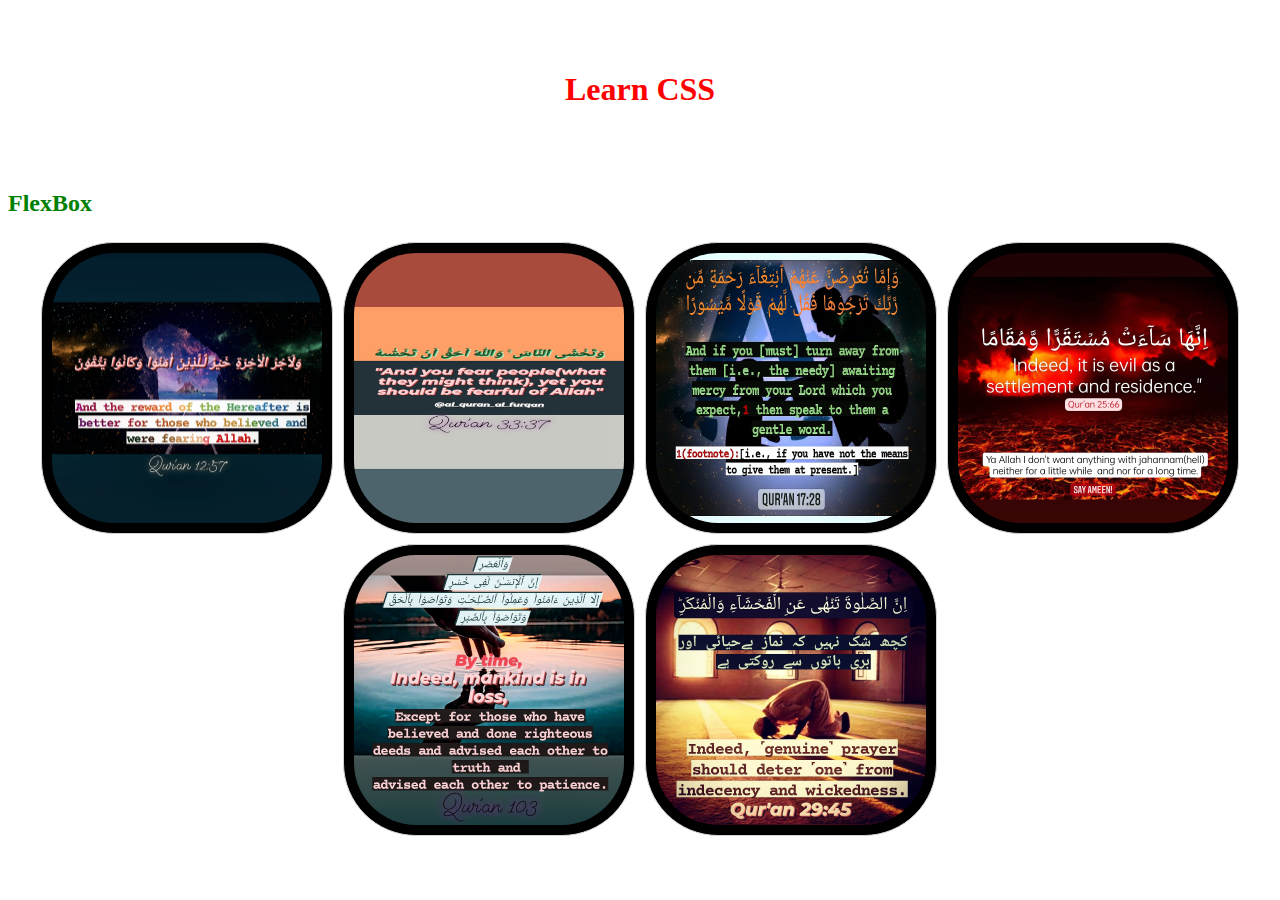
<file: FlexBox/index.html>
<!DOCTYPE html>
<html lang="en">
  <head>
    <!-- Required meta tags -->
    <meta charset="utf-8" />
    <meta name="viewport" content="width=device-width, initial-scale=1" />
    <link rel="stylesheet" href="style.css" />

    <!-- Bootstrap CSS -->
    <!-- <link href="https://cdn.jsdelivr.net/npm/bootstrap@5.0.2/dist/css/bootstrap.min.css" rel="stylesheet"
		integrity="sha384-EVSTQN3/azprG1Anm3QDgpJLIm9Nao0Yz1ztcQTwFspd3yD65VohhpuuCOmLASjC" crossorigin="anonymous"> -->

    <title>Hello, world!</title>
  </head>

  <body>
    <h1 style="text-align: center; padding: 50px; color: red">Learn CSS</h1>
    <h2 style="padding-top: 10px; color: green">FlexBox</h2>
    <div class="flexBox">
      <img src="images/a.jpg" alt="" />
      <img src="images/d.jpg" alt="" />
      <img src="images/e.jpg" alt="" />
      <img src="images/f.jpg" alt="" />
      <img src="images/g.jpg" alt="" />
      <img src="images/h.jpg" alt="" />
    </div>
  </body>
</html>
</file>
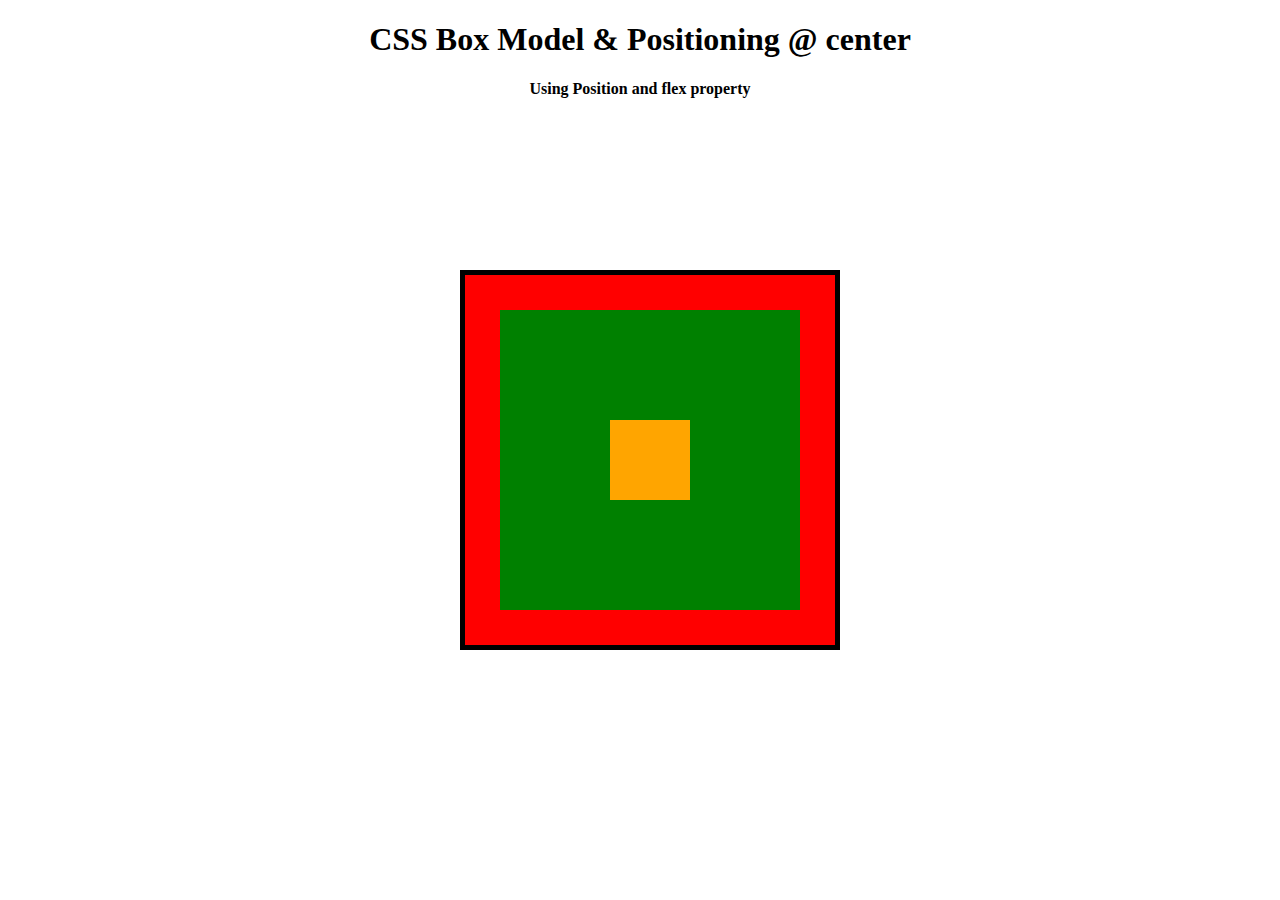
<file: boxModel.html>
<!DOCTYPE html>
<html lang="en">
  <head>
    <meta charset="UTF-8" />
    <meta http-equiv="X-UA-Compatible" content="IE=edge" />
    <meta name="viewport" content="width=device-width, initial-scale=1.0" />
    <title>Box Model</title>
  </head>
  <style>
    .box-out {
      width: 350px;
      height: 350px;
      background-color: red;
      padding: 10px;
      margin: 10px;
      border: 5px solid black;
      position: absolute;
      top: 50%;
      left: 50%;
      transform: translate(-50%, -50%);
      display: flex;
      justify-content: center;
      align-items: center;
    }
    /* we can center the items/div using position and flex property*/
    .box-in {
      width: 300px;
      height: 300px;
      background-color: green;
      /* position: absolute;
      top: 50%;
      left: 50%;
      transform: translate(-50%, -50%); */
      display: flex;
      justify-content: center;
      align-items: center;
    }
    .more-inner {
      width: 80px;
      height: 80px;
      background-color: orange;
    }
    h1,
    h4 {
      text-align: center;
    }
  </style>
  <body>
    <h1>CSS Box Model & Positioning @ center</h1>
    <h4>Using Position and flex property</h4>
    <div class="box-out">
      <div class="box-in">
        <div class="more-inner"></div>
      </div>
    </div>
  </body>
</html>
</file>
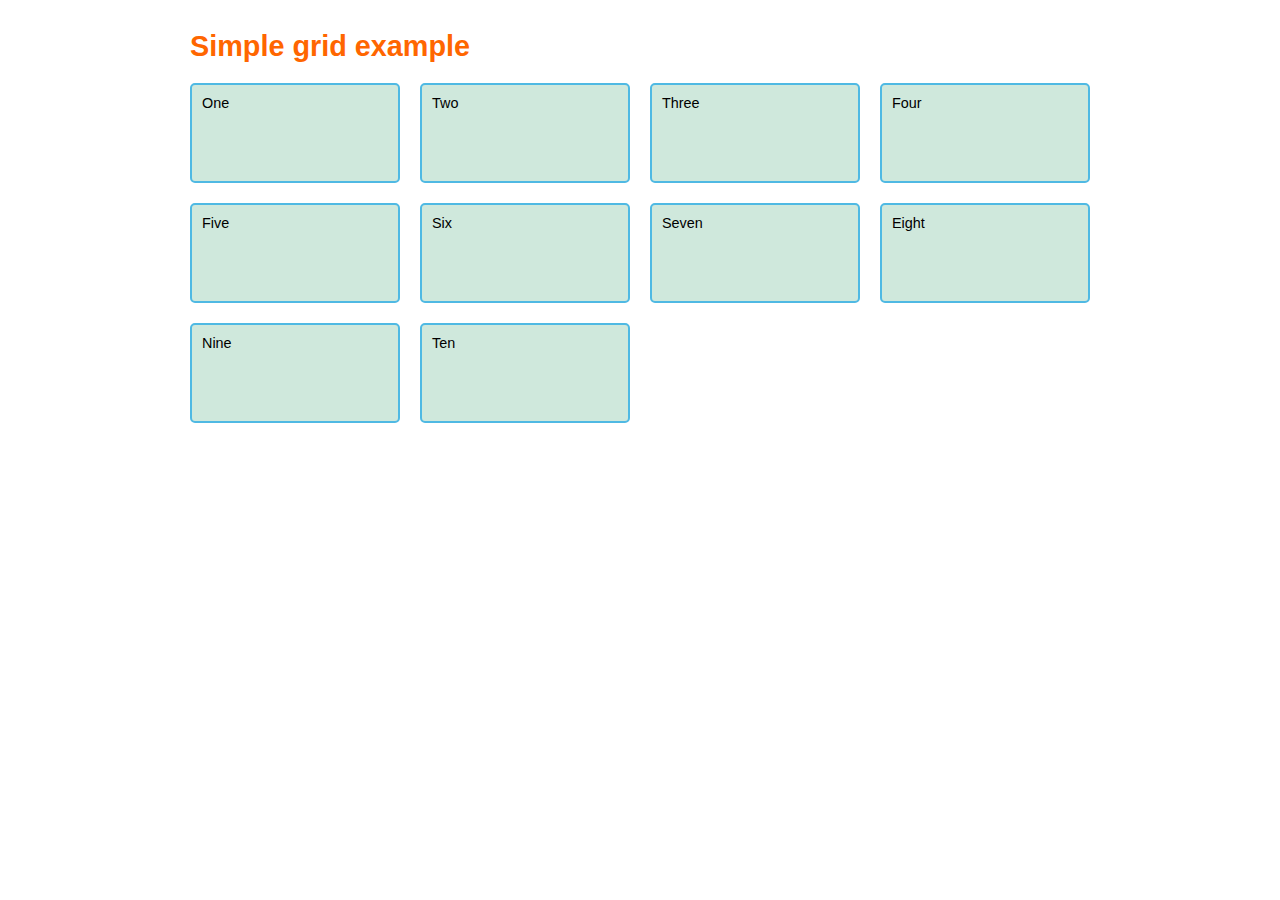
<file: gridExample.html>
<!DOCTYPE html>
<html>
  <head>
    <meta charset="utf-8" />
    <title>CSS Grid starting point</title>
    <style>
      /*  https://developer.mozilla.org/en-US/docs/Learn/CSS/CSS_layout/Grids */
      h1 {
        color: rgb(255, 102, 0);
      }
      body {
        width: 90%;
        max-width: 900px;
        margin: 2em auto;
        font: 0.9em/1.2 Arial, Helvetica, sans-serif;
      }
      .container {
        display: grid;
        /* grid-template-columns: 1fr 1fr 1fr; */
        /* grid-template-columns: repeat(4, 1fr); Same as above */
        grid-template-columns: repeat(auto-fill, minmax(200px, 1fr));

        column-gap: 20px;
        row-gap: 20px;
        /* Or just  us gap or grid-gap👇🏻 for both */
        /* gap: 20px; */
        /* grid-gap: 30px; */
        grid-auto-rows: minmax(100px, auto);
      }
      .container > div {
        border-radius: 5px;
        padding: 10px;
        background-color: rgb(207, 232, 220);
        border: 2px solid rgb(79, 185, 227);
      }
    </style>
  </head>

  <body>
    <h1>Simple grid example</h1>

    <div class="container">
      <div>One</div>
      <div>Two</div>
      <div>Three</div>
      <div>Four</div>
      <div>Five</div>
      <div>Six</div>
      <div>Seven</div>
      <div>Eight</div>
      <div>Nine</div>
      <div>Ten</div>
    </div>
  </body>
</html>
</file>
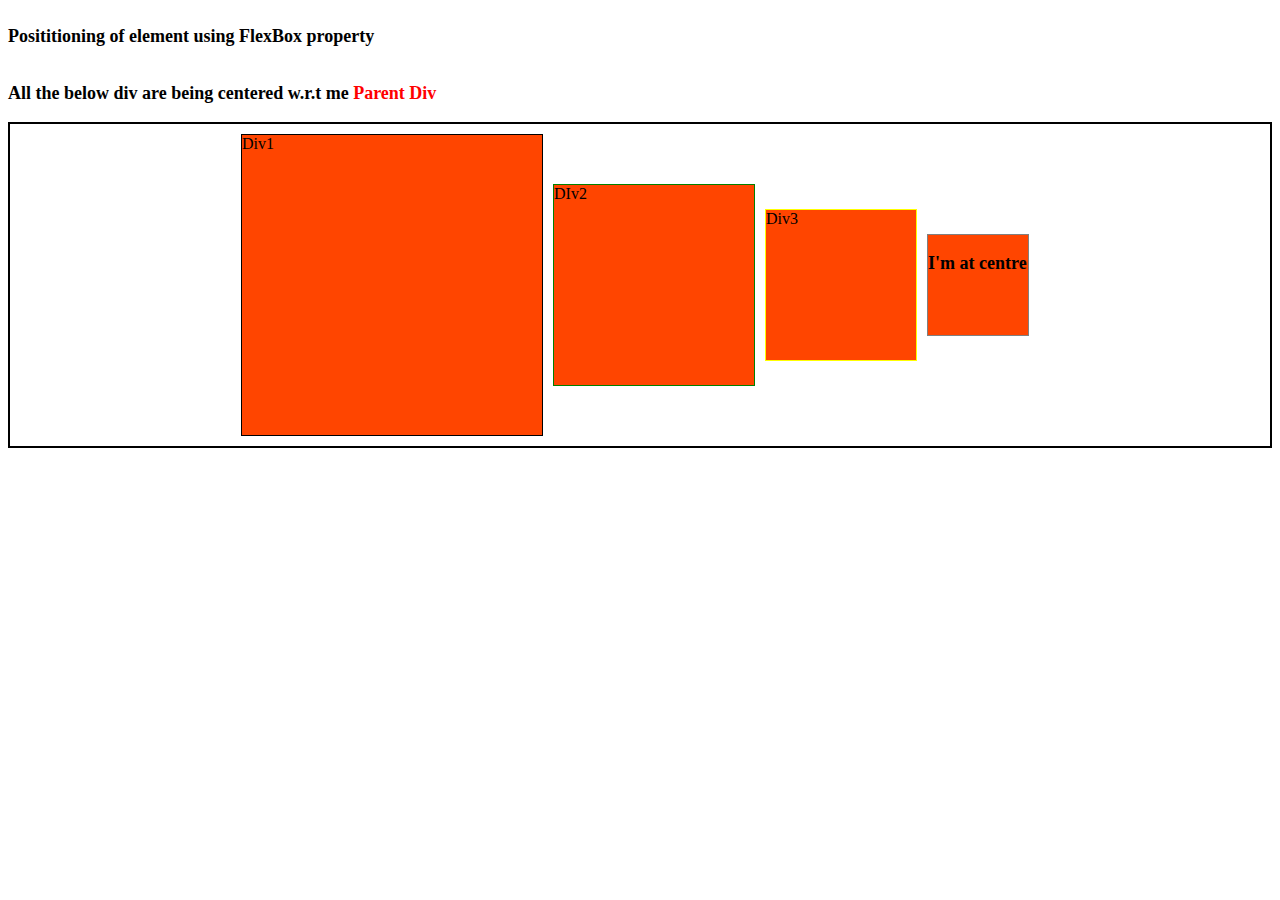
<file: Position CSS/centerUsingFlexBox.html>
<!DOCTYPE html>
<html lang="en">
  <head>
    <meta charset="UTF-8" />
    <meta http-equiv="X-UA-Compatible" content="IE=edge" />
    <meta name="viewport" content="width=device-width, initial-scale=1.0" />
    <title>Centre an Element</title>
  </head>
  <style>
    .parent {
      border: 2px solid black;
      padding: 10px;
      display: flex;
      justify-content: center;
      align-items: center;
      /* flex-direction: row-reverse; */
      /* flex-direction: column-reverse; */
    }
    .centre {
      background-color: orangered;
      margin-right: 10px;
    }
    #one {
      width: 300px;
      height: 300px;
      border: 1px solid black;
      /* text-align: center; */
    }
    #two {
      width: 200px;
      height: 200px;
      border: 1px solid green;
    }
    #three {
      width: 150px;
      height: 150px;
      border: 1px solid yellow;
    }
    #four {
      width: 100px;
      height: 100px;
      border: 1px solid grey;
    }
    p {
      border: none;
      display: inline-block;
      font-size: large;
      font-weight: bold;
    }
    span {
      color: red;
    }
  </style>
  <body>
    <p>Posititioning of element using FlexBox property</p>
    <br />
    <p>All the below div are being centered w.r.t me <span>Parent Div</span></p>
    <div class="parent">
      <div class="centre" id="one">Div1</div>
      <div class="centre" id="two">DIv2</div>
      <div class="centre" id="three">Div3</div>
      <div class="centre" id="four">
        <p>I'm at centre</p>
      </div>
    </div>
  </body>
</html>
</file>
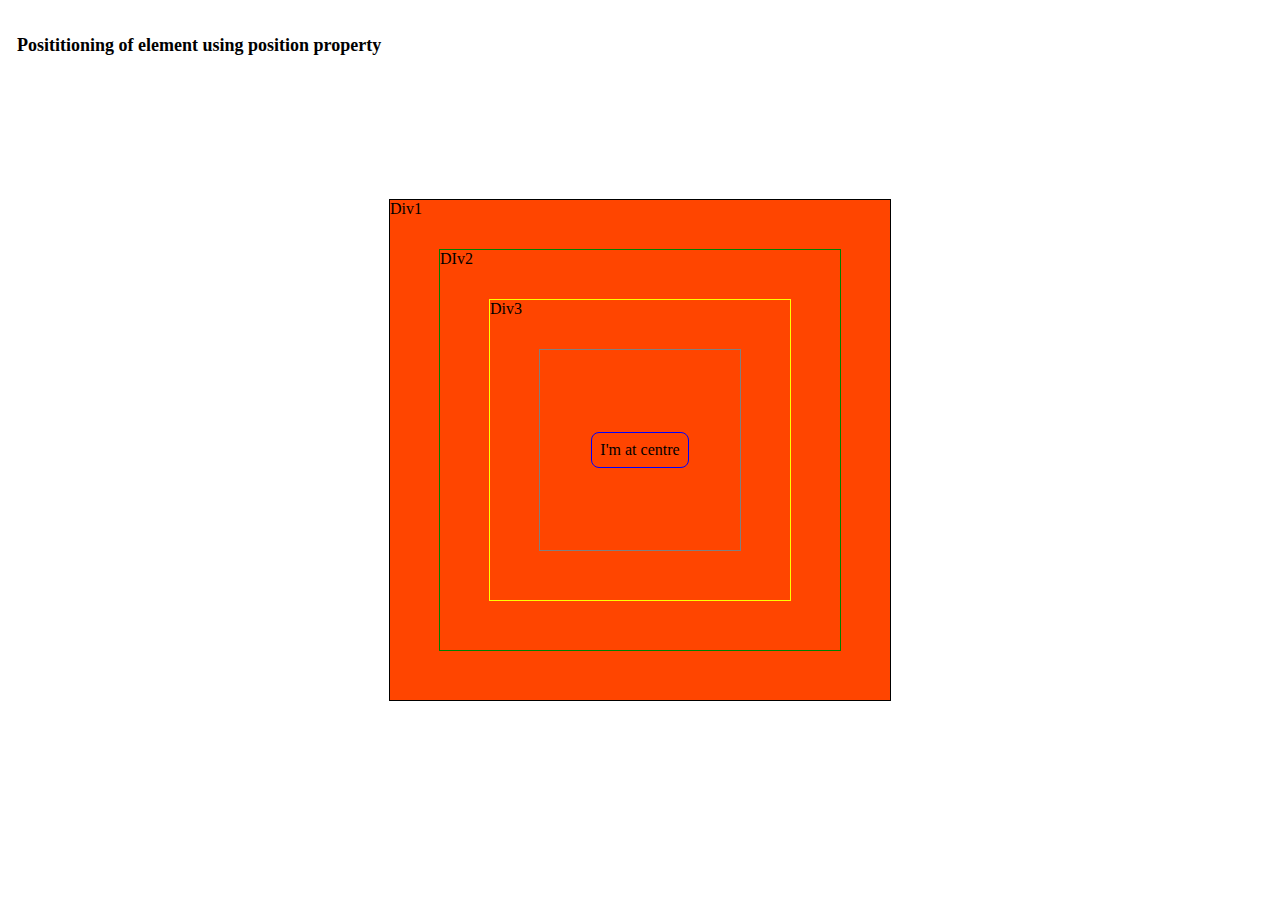
<file: Position CSS/centreElemet.html>
<!DOCTYPE html>
<html lang="en">
  <head>
    <meta charset="UTF-8" />
    <meta http-equiv="X-UA-Compatible" content="IE=edge" />
    <meta name="viewport" content="width=device-width, initial-scale=1.0" />
    <title>Centre an Element</title>
  </head>
  <style>
    .centre {
      background-color: orangered;
      position: absolute;
      top: 50%;
      left: 50%;
      transform: translate(-50%, -50%);
    }
    #one {
      width: 500px;
      height: 500px;
      border: 1px solid black;
      /* text-align: center; */
    }
    #two {
      width: 400px;
      height: 400px;
      border: 1px solid green;
    }
    #three {
      width: 300px;
      height: 300px;
      border: 1px solid yellow;
    }
    #four {
      width: 200px;
      height: 200px;
      border: 1px solid grey;
      display: flex;
      justify-content: center;
      align-items: center;
    }
    p {
      border: 1px solid blue;
      padding: 0.5em;
      border-radius: 0.5em;
    }
    #p1 {
      border: none;
      display: inline-block;
      font-size: large;
      font-weight: bold;
    }
  </style>
  <body>
    <p id="p1">Posititioning of element using position property</p>
    <div class="centre" id="one">Div1</div>
    <div class="centre" id="two">DIv2</div>
    <div class="centre" id="three">Div3</div>
    <div class="centre" id="four">
      <p>I'm at centre</p>
    </div>
  </body>
</html>
</file>
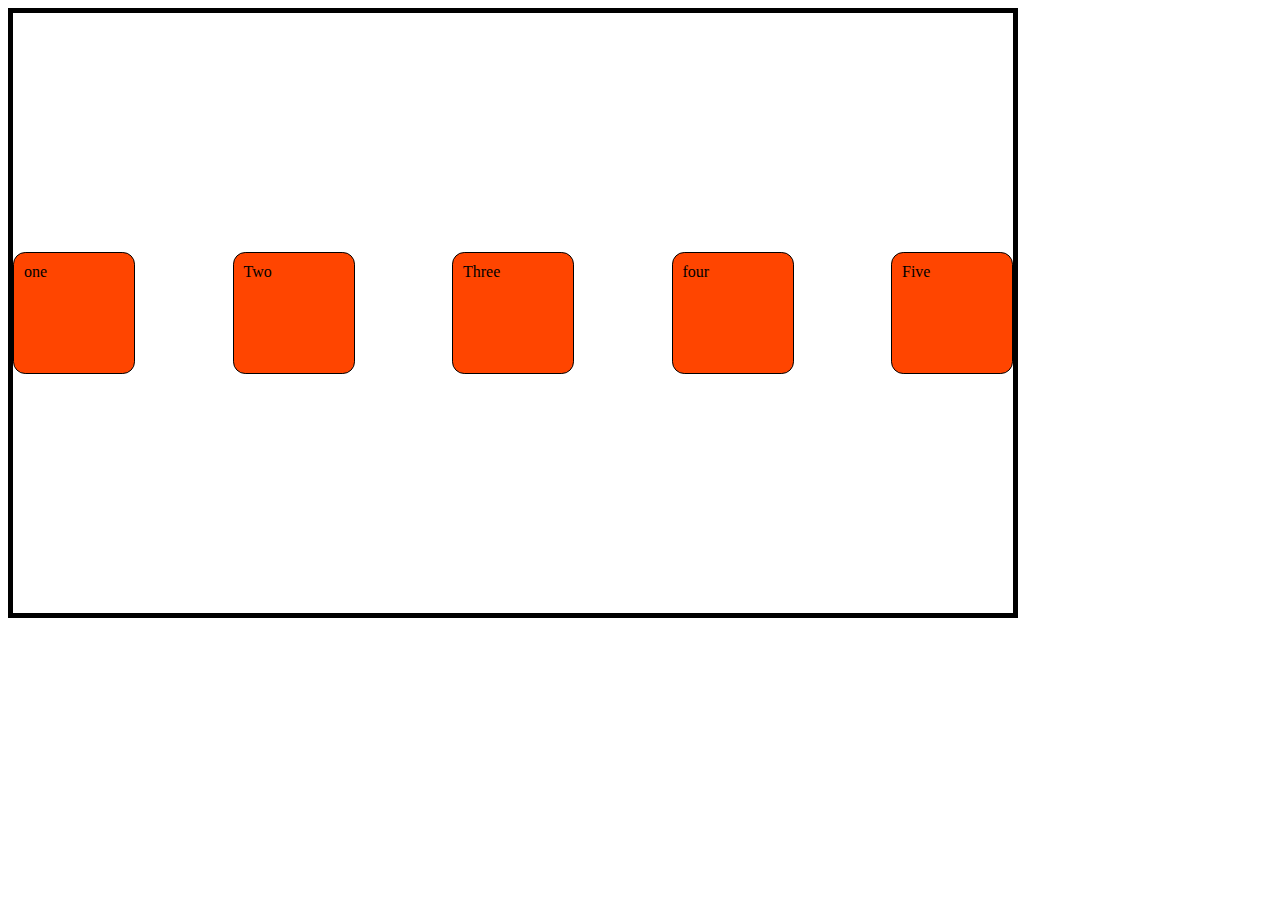
<file: Position CSS/otherFlexProp.html>
<!DOCTYPE html>
<html lang="en">
  <head>
    <meta charset="UTF-8" />
    <meta http-equiv="X-UA-Compatible" content="IE=edge" />
    <meta name="viewport" content="width=device-width, initial-scale=1.0" />
    <title>Other Flex Properties</title>
  </head>

  <style>
    .container {
      width: 1000px;
      height: 600px;
      border: 5px solid black;
      display: flex;
      /* justify-content: center; */
      /* justify-content: flex-end; */
      /* justify-content: flex-start; */
      /* justify-content: space-around; */
      justify-content: space-between;
      align-items: center;
      /* align-content: center; 
      and same other property like justify-content
      */

      /* align-items: stretch; */
      /* align-items: flex-end; */
      /* align-items: flex-start; */
      /* flex-direction: column; */
      /* flex-direction: column-reverse; */
      /* flex-direction: row-reverse; */
      /* flex-wrap: wrap;
      To see wrap and how it's work , try creating more of child divs
      <div class="child">one</div>
      <div class="child">Two</div>
      <div class="child">Three</div>
      <div class="child">four</div>
      <div class="child">Five</div>
      */
    }
    .child {
      width: 100px;
      height: 100px;
      padding: 10px;
      background-color: orangered;
      border: 1px solid black;
      border-radius: 10%;
    }
  </style>
  <body>
    <div class="container">
      <div class="child">one</div>
      <div class="child">Two</div>
      <div class="child">Three</div>
      <div class="child">four</div>
      <div class="child">Five</div>
    </div>
  </body>
</html>
</file>
<file: FlexBox/style.css>
.flexBox {
  display: flex;
  color: green;
  /* flex-direction: column; */
  flex-direction: row-reverse;

  flex-flow: center;
  flex-wrap: wrap;
  justify-content: center;
}
div img {
  border: 1px solid lightgray;
  padding: 10px;
  width: 270px;
  height: 270px;
  margin: 5px;
  text-align: center;
  background-color: black;
  border-radius: 25%;
  /* flex-grow: 1; */
}
</file>
